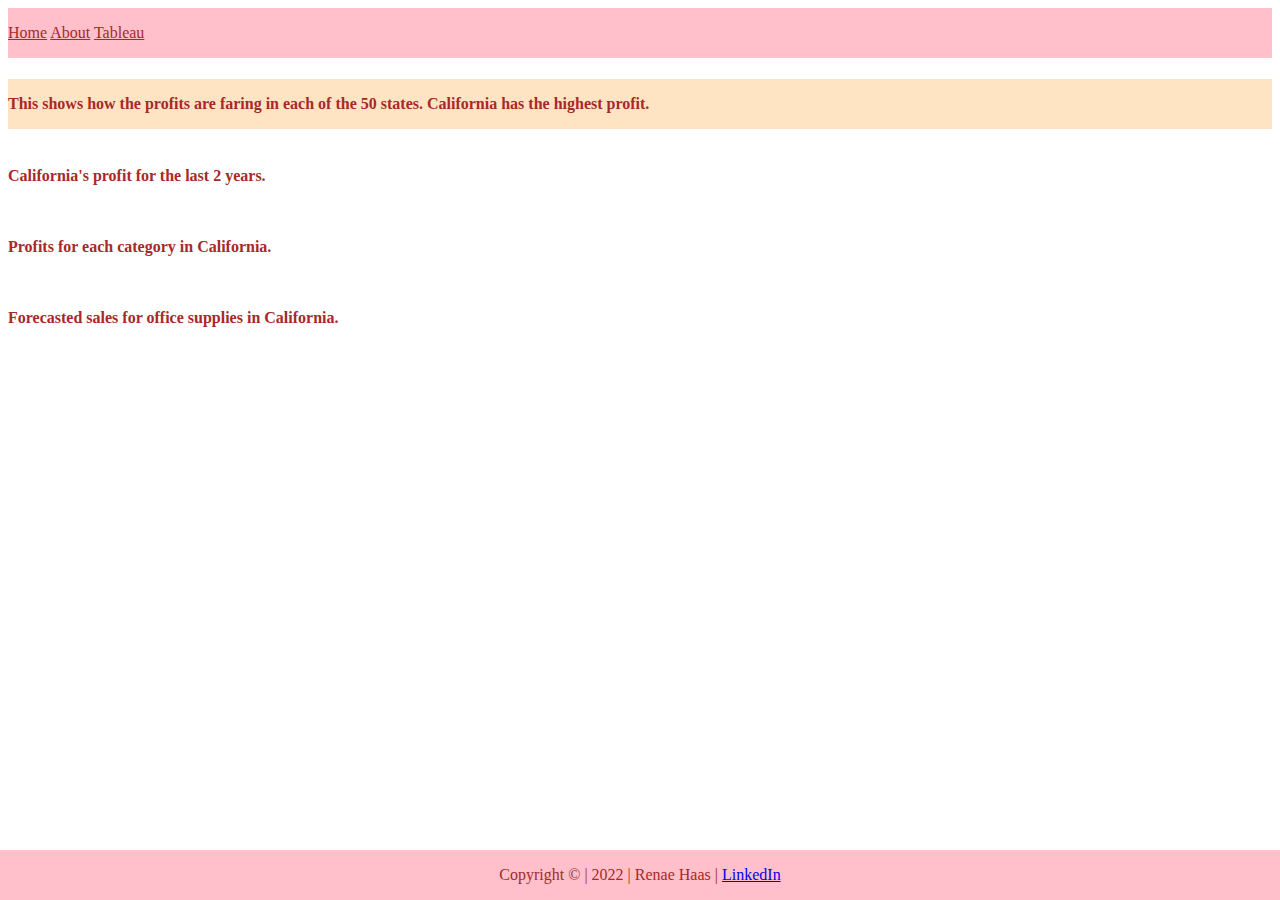
<file: html/tableau.html>
<!DOCTYPE html>
<html>
    <head>
            <title>Tableau</title>
            <link rel="stylesheet" type="text/css" href="../styles/bootstyles.css">
    </head>
    <body>

        <div class="header"> 
            <a class="color" href="../index.html">Home</a>
            <a class="color" href="./about.html">About</a>
            <a class="color" href="#">Tableau</a>
        </div>

        <div class="tableau">
            <div class='tableauPlaceholder' id='viz1649885772170' style='position: relative'><noscript><a href='#'><img alt='Profits ' src='https:&#47;&#47;public.tableau.com&#47;static&#47;images&#47;Pr&#47;Profits_16498857441560&#47;Profits&#47;1_rss.png' style='border: none' /></a></noscript><object class='tableauViz'  style='display:none;'><param name='host_url' value='https%3A%2F%2Fpublic.tableau.com%2F' /> <param name='embed_code_version' value='3' /> <param name='site_root' value='' /><param name='name' value='Profits_16498857441560&#47;Profits' /><param name='tabs' value='no' /><param name='toolbar' value='yes' /><param name='static_image' value='https:&#47;&#47;public.tableau.com&#47;static&#47;images&#47;Pr&#47;Profits_16498857441560&#47;Profits&#47;1.png' /> <param name='animate_transition' value='yes' /><param name='display_static_image' value='yes' /><param name='display_spinner' value='yes' /><param name='display_overlay' value='yes' /><param name='display_count' value='yes' /><param name='language' value='en-US' /><param name='filter' value='publish=yes' /></object></div>                <script type='text/javascript'>                    var divElement = document.getElementById('viz1649885772170');                    var vizElement = divElement.getElementsByTagName('object')[0];                    vizElement.style.width='100%';vizElement.style.height=(divElement.offsetWidth*0.75)+'px';                    var scriptElement = document.createElement('script');                    scriptElement.src = 'https://public.tableau.com/javascripts/api/viz_v1.js';                    vizElement.parentNode.insertBefore(scriptElement, vizElement);                </script>
            <h4 class="color">This shows how the profits are faring in each of the 50 states. California has the highest profit.</h4>
            <div class='tableauPlaceholder' id='viz1649885872173' style='position: relative'><noscript><a href='#'><img alt='CA profit ' src='https:&#47;&#47;public.tableau.com&#47;static&#47;images&#47;CA&#47;CAprofit&#47;CAprofit&#47;1_rss.png' style='border: none' /></a></noscript><object class='tableauViz'  style='display:none;'><param name='host_url' value='https%3A%2F%2Fpublic.tableau.com%2F' /> <param name='embed_code_version' value='3' /> <param name='site_root' value='' /><param name='name' value='CAprofit&#47;CAprofit' /><param name='tabs' value='no' /><param name='toolbar' value='yes' /><param name='static_image' value='https:&#47;&#47;public.tableau.com&#47;static&#47;images&#47;CA&#47;CAprofit&#47;CAprofit&#47;1.png' /> <param name='animate_transition' value='yes' /><param name='display_static_image' value='yes' /><param name='display_spinner' value='yes' /><param name='display_overlay' value='yes' /><param name='display_count' value='yes' /><param name='language' value='en-US' /><param name='filter' value='publish=yes' /></object></div>                <script type='text/javascript'>                    var divElement = document.getElementById('viz1649885872173');                    var vizElement = divElement.getElementsByTagName('object')[0];                    vizElement.style.width='100%';vizElement.style.height=(divElement.offsetWidth*0.75)+'px';                    var scriptElement = document.createElement('script');                    scriptElement.src = 'https://public.tableau.com/javascripts/api/viz_v1.js';                    vizElement.parentNode.insertBefore(scriptElement, vizElement);                </script>
            <h4 class="color">California's profit for the last 2 years.</h4>
            <div class='tableauPlaceholder' id='viz1649886019656' style='position: relative'><noscript><a href='#'><img alt='Product ' src='https:&#47;&#47;public.tableau.com&#47;static&#47;images&#47;CA&#47;CAproduct&#47;Product&#47;1_rss.png' style='border: none' /></a></noscript><object class='tableauViz'  style='display:none;'><param name='host_url' value='https%3A%2F%2Fpublic.tableau.com%2F' /> <param name='embed_code_version' value='3' /> <param name='site_root' value='' /><param name='name' value='CAproduct&#47;Product' /><param name='tabs' value='no' /><param name='toolbar' value='yes' /><param name='static_image' value='https:&#47;&#47;public.tableau.com&#47;static&#47;images&#47;CA&#47;CAproduct&#47;Product&#47;1.png' /> <param name='animate_transition' value='yes' /><param name='display_static_image' value='yes' /><param name='display_spinner' value='yes' /><param name='display_overlay' value='yes' /><param name='display_count' value='yes' /><param name='language' value='en-US' /><param name='filter' value='publish=yes' /></object></div>                <script type='text/javascript'>                    var divElement = document.getElementById('viz1649886019656');                    var vizElement = divElement.getElementsByTagName('object')[0];                    vizElement.style.width='100%';vizElement.style.height=(divElement.offsetWidth*0.75)+'px';                    var scriptElement = document.createElement('script');                    scriptElement.src = 'https://public.tableau.com/javascripts/api/viz_v1.js';                    vizElement.parentNode.insertBefore(scriptElement, vizElement);                </script>
            <h4 class="color">Profits for each category in California.</h4>
            <div class='tableauPlaceholder' id='viz1649886092536' style='position: relative'><noscript><a href='#'><img alt='Category ' src='https:&#47;&#47;public.tableau.com&#47;static&#47;images&#47;Ca&#47;Category_16498860857510&#47;Category&#47;1_rss.png' style='border: none' /></a></noscript><object class='tableauViz'  style='display:none;'><param name='host_url' value='https%3A%2F%2Fpublic.tableau.com%2F' /> <param name='embed_code_version' value='3' /> <param name='site_root' value='' /><param name='name' value='Category_16498860857510&#47;Category' /><param name='tabs' value='no' /><param name='toolbar' value='yes' /><param name='static_image' value='https:&#47;&#47;public.tableau.com&#47;static&#47;images&#47;Ca&#47;Category_16498860857510&#47;Category&#47;1.png' /> <param name='animate_transition' value='yes' /><param name='display_static_image' value='yes' /><param name='display_spinner' value='yes' /><param name='display_overlay' value='yes' /><param name='display_count' value='yes' /><param name='language' value='en-US' /><param name='filter' value='publish=yes' /></object></div>                <script type='text/javascript'>                    var divElement = document.getElementById('viz1649886092536');                    var vizElement = divElement.getElementsByTagName('object')[0];                    vizElement.style.width='100%';vizElement.style.height=(divElement.offsetWidth*0.75)+'px';                    var scriptElement = document.createElement('script');                    scriptElement.src = 'https://public.tableau.com/javascripts/api/viz_v1.js';                    vizElement.parentNode.insertBefore(scriptElement, vizElement);                </script>
            <h4 class="color">Forecasted sales for office supplies in California.</h4>
            <br>
        </div>

        <div class="footer">
            <p>Copyright &copy; | 2022 | Renae Haas | <a href="https://www.linkedin.com/in/renae-haas/"> LinkedIn</a></p>
        </div>
    </body>
</html>
</file>
<file: styles/bootstyles.css>
.header{
    height: 50px;
    line-height: 50px;
    background-color: pink;
    font-family: Georgia, 'Times New Roman', Times, serif;
   
}

.tableau{
    height: 50px;
    line-height: 50px;
    background-color: bisque;
}

.footer {
  position: fixed;
  left: 0;
  bottom: 0;
  width: 100%;
  background-color: pink;
  color: brown;
  text-align: center;
}

style{
    font-family: 'Courier New', Courier, monospace
}

.color{
    color: black;
}

.color{
    color: brown;
}
</file>
